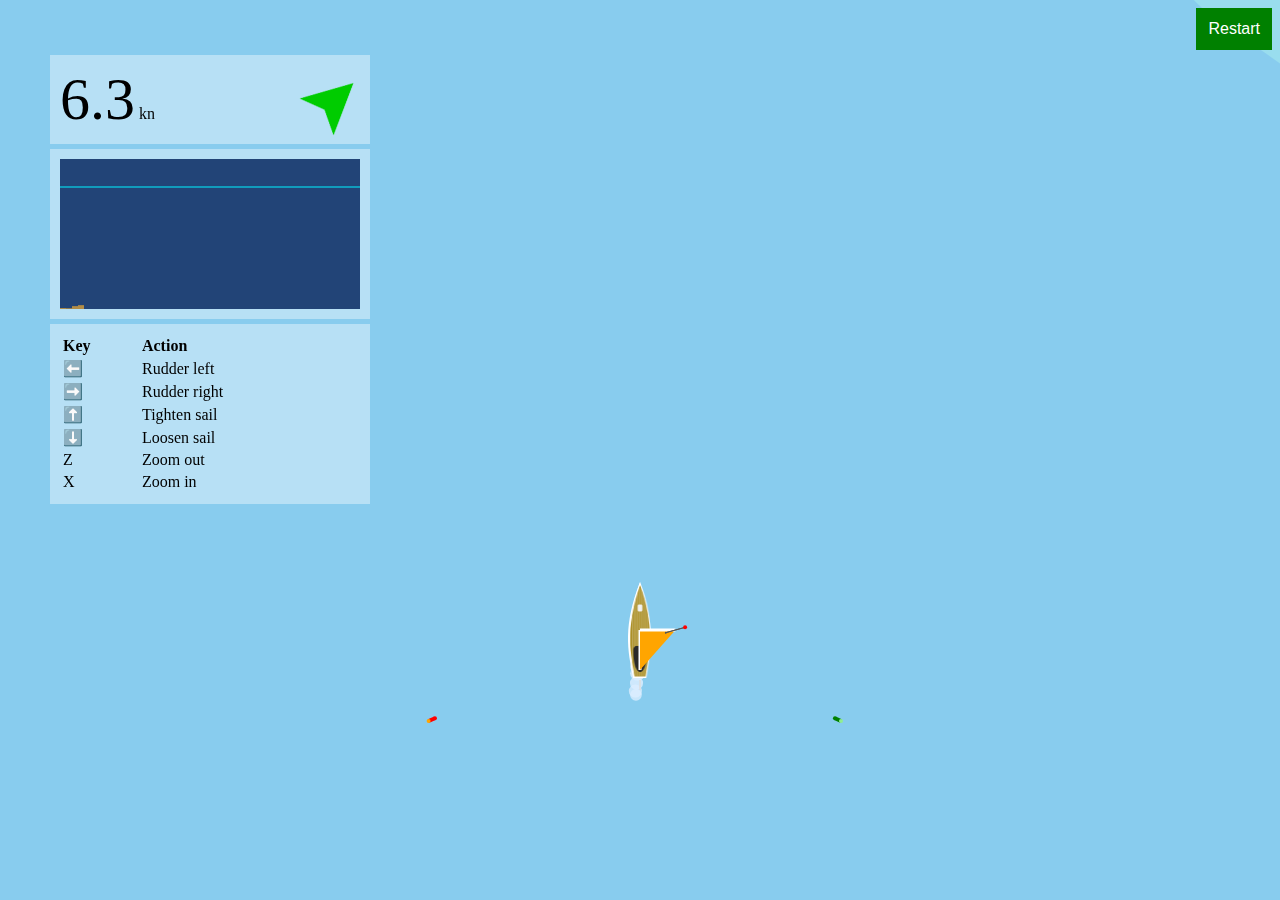
<file: index.html>
<head>
  <link rel="stylesheet" type="text/css" href="css/style.css" />
</head>
<body hidden>
  <canvas id="canvas"></canvas>
  <div id="dashboard">
    <div class="panel">
      <span><span id="speed"></span> kn</span>
      <img id="wind-meter" src="images/arrow_up.png" />
    </div>
    <div class="panel"><canvas id="radar"></canvas></div>
    <div class="panel">
      <table>
        <tr>
          <th>Key</th>
          <th>Action</th>
        </tr>
        <tr>
          <td>⬅️</td>
          <td>Rudder left</td>
        </tr>
        <tr>
          <td>➡️</td>
          <td>Rudder right</td>
        </tr>
        <tr>
          <td>⬆️</td>
          <td>Tighten sail</td>
        </tr>
        <tr>
          <td>⬇️</td>
          <td>Loosen sail</td>
        </tr>
        <tr>
          <td>Z</td>
          <td>Zoom out</td>
        </tr>
        <tr>
          <td>X</td>
          <td>Zoom in</td>
        </tr>
      </table>
    </div>
  </div>
  <h1 id="status"></h1>
  <button id="restart">Restart</button>
  <script src="js/Game.js"></script>
  <script src="js/Boat.js"></script>
  <script src="js/Island.js"></script>
  <script src="js/Polygon.js"></script>
  <script src="js/Seamark.js"></script>
  <script src="js/Particle.js"></script>
  <script src="js/ZMap.js"></script>
  <script src="js/Radar.js"></script>
  <script src="js/funcs.js"></script>
  <script src="js/utils.js"></script>
  <script src="js/Loop.js"></script>
  <script src="js/Input.js"></script>
  <script src="js/View.js"></script>
  <script src="js/Vector.js"></script>
  <script src="js/main.js"></script>
</body>
</file>
<file: css/style.css>
html,
body {
  padding: 0;
  margin: 0;
  background-color: #247;
}

#restart {
  position: absolute;
  top: 8px;
  right: 8px;
  color: white;
  background-color: green;
  border: none;
  padding: 12px;
  font-size: 16px;
}

canvas {
  background-color: #aaa;
}

#canvas {
  position: absolute;
  background-color: #8ce;
}

#dashboard {
  position: absolute;
  margin: 50px;
}

#dashboard table {
  width: 100%;
}

#dashboard th,
td {
  text-align: left;
}

#speed {
  font-size: 60px;
}

#wind-meter {
  height: 50px;
}

#status {
  position: absolute;
  top: 50%;
  left: 50%;
  transform: translate(-50%, -50%);
  font-size: 45px;
  text-shadow: 2px 2px black;
  color: white;
  text-transform: uppercase;
}

.panel {
  display: flex;
  align-items: center;
  justify-content: space-between;
  margin-top: 5px;
  padding: 10px;
  background-color: rgba(255, 255, 255, 0.4);
}

.radar {
  background-color: #247;
}
</file>
